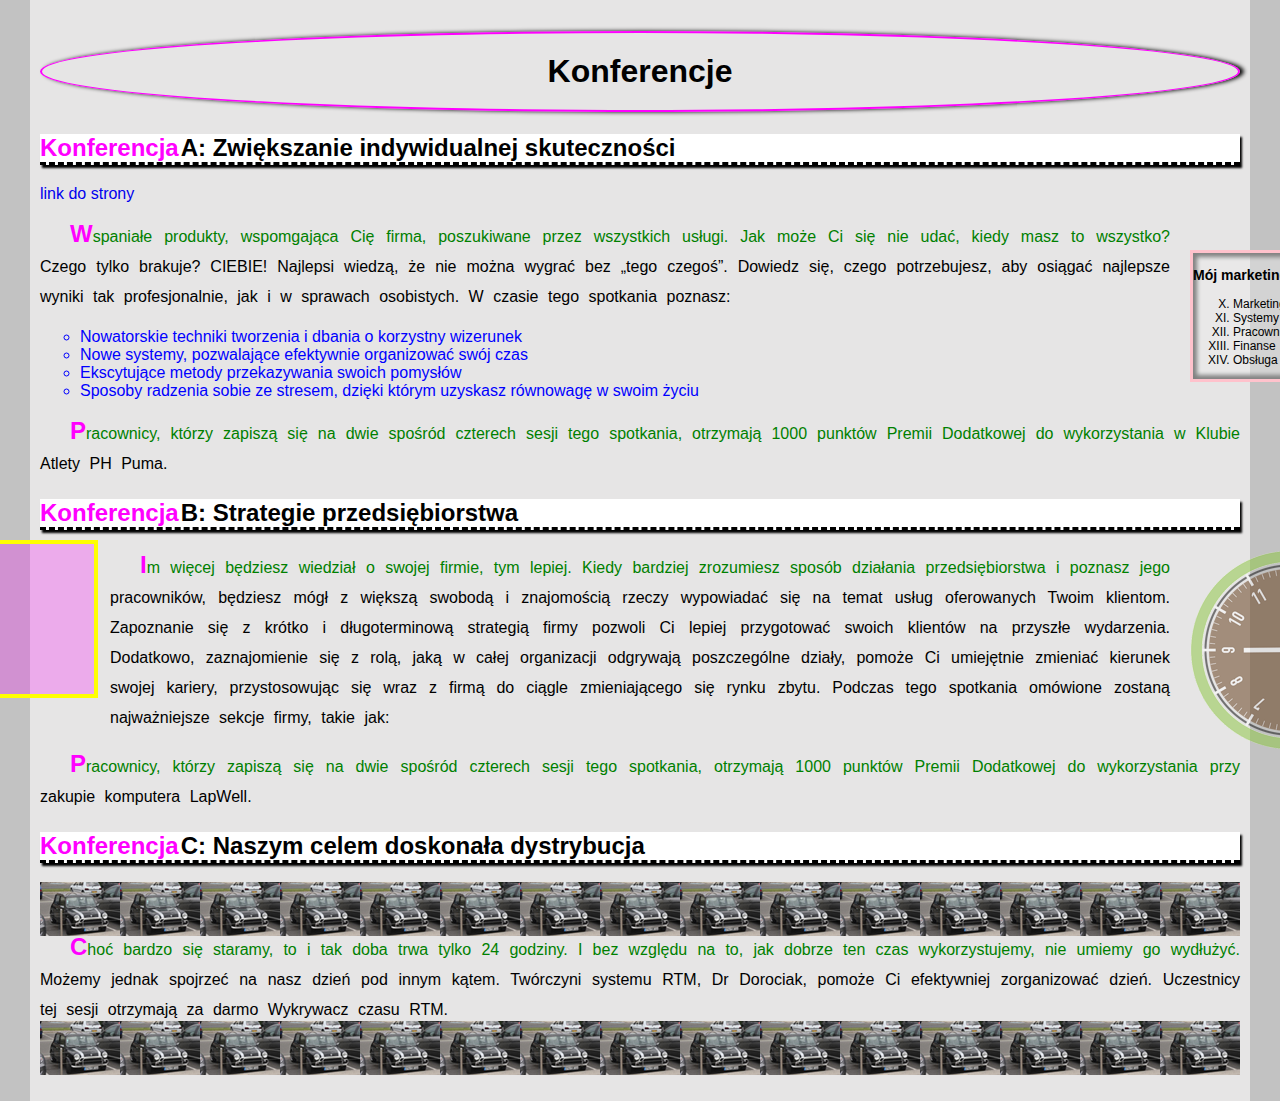
<file: 07.02.2023/index.htm>
<!DOCTYPE html>
<html lang="pl=PL">
<head>
    <meta charset="UTF-8">
    <meta http-equiv="X-UA-Compatible" content="IE=edge">
    <meta name="viewport" content="width=device-width, initial-scale=1.0">
    <link rel="stylesheet" href="./styles/styles.css">
    <title>07.02.2023R.</title>
</head>
<body>
    <h1>Konferencje</h1>

    <h2>A: Zwiększanie indywidualnej skuteczności</h2>

    <a href="./index.htm">
        link do strony
    </a>

    <p id="aka1">
        Wspaniałe produkty, wspomgająca Cię firma, poszukiwane przez wszystkich usługi. Jak może Ci się nie udać, kiedy masz to wszystko? Czego tylko brakuje? CIEBIE! Najlepsi wiedzą, że nie można wygrać bez „tego czegoś”. Dowiedz się, czego potrzebujesz, aby osiągać najlepsze wyniki tak profesjonalnie, jak i w sprawach osobistych. W czasie tego spotkania poznasz: 
    </p>

    <ul type="circle">
    <li>Nowatorskie techniki tworzenia i dbania o korzystny wizerunek</li>
    <li>Nowe systemy, pozwalające efektywnie organizować swój czas</li>
    <li>Ekscytujące metody przekazywania swoich pomysłów</li>
    <li>Sposoby radzenia sobie ze stresem, dzięki którym uzyskasz równowagę w swoim życiu</li>
    </ul>

    <p>
    Pracownicy, którzy zapiszą się na dwie spośród czterech sesji tego spotkania, otrzymają 1000 punktów Premii Dodatkowej do wykorzystania w Klubie Atlety PH Puma.
    </p>

    <h2>B: Strategie przedsiębiorstwa</h2>

    <div id="blok1">
    <img src="photos/zegar.png" alt="ZEGAR" id="zegar">
    <p id="aka3">
    Im więcej będziesz wiedział o swojej firmie, tym lepiej. Kiedy bardziej zrozumiesz sposób działania przedsiębiorstwa i poznasz jego pracowników, będziesz mógł z większą swobodą i znajomością rzeczy wypowiadać się na temat usług oferowanych Twoim klientom. Zapoznanie się z krótko i długoterminową strategią firmy pozwoli Ci lepiej przygotować swoich klientów na przyszłe wydarzenia. Dodatkowo, zaznajomienie się z rolą, jaką w całej organizacji odgrywają poszczególne działy, pomoże Ci umiejętnie zmieniać kierunek swojej kariery, przystosowując się wraz z firmą do ciągle zmieniającego się rynku zbytu.
    Podczas tego spotkania omówione zostaną najważniejsze sekcje firmy, takie jak:
    </p>

    <div id="blok2">
    <h3>Mój marketing</h3>
        <ol type="I" start="10">
        <li>Marketing</li>
        <li>Systemy i Technologia</li>
        <li>Pracownicy</li>
        <li>Finanse</li>
        <li>Obsługa klienta</li>
        </ol>
    </div>

    <p>
    Pracownicy, którzy zapiszą się na dwie spośród czterech sesji tego spotkania, otrzymają 1000 punktów Premii Dodatkowej do wykorzystania przy zakupie komputera LapWell. 
    </p>

    <div id="blok4" class="blok">
    </div>
    <div id="blok5" class="blok">
    </div>

    </div>

    <h2>C: Naszym celem doskonała dystrybucja</h2>

    <div id="blok3">
    <p id="aka2">
    Choć bardzo się staramy, to i tak doba trwa tylko 24 godziny. I bez względu na to, jak dobrze ten czas wykorzystujemy, nie umiemy go wydłużyć. Możemy jednak spojrzeć na nasz dzień pod innym kątem. Twórczyni systemu RTM, Dr Dorociak, pomoże Ci efektywniej zorganizować dzień. Uczestnicy tej sesji otrzymają za darmo Wykrywacz czasu RTM.
    </p>
    </div>
    </body>
</html>
</file>
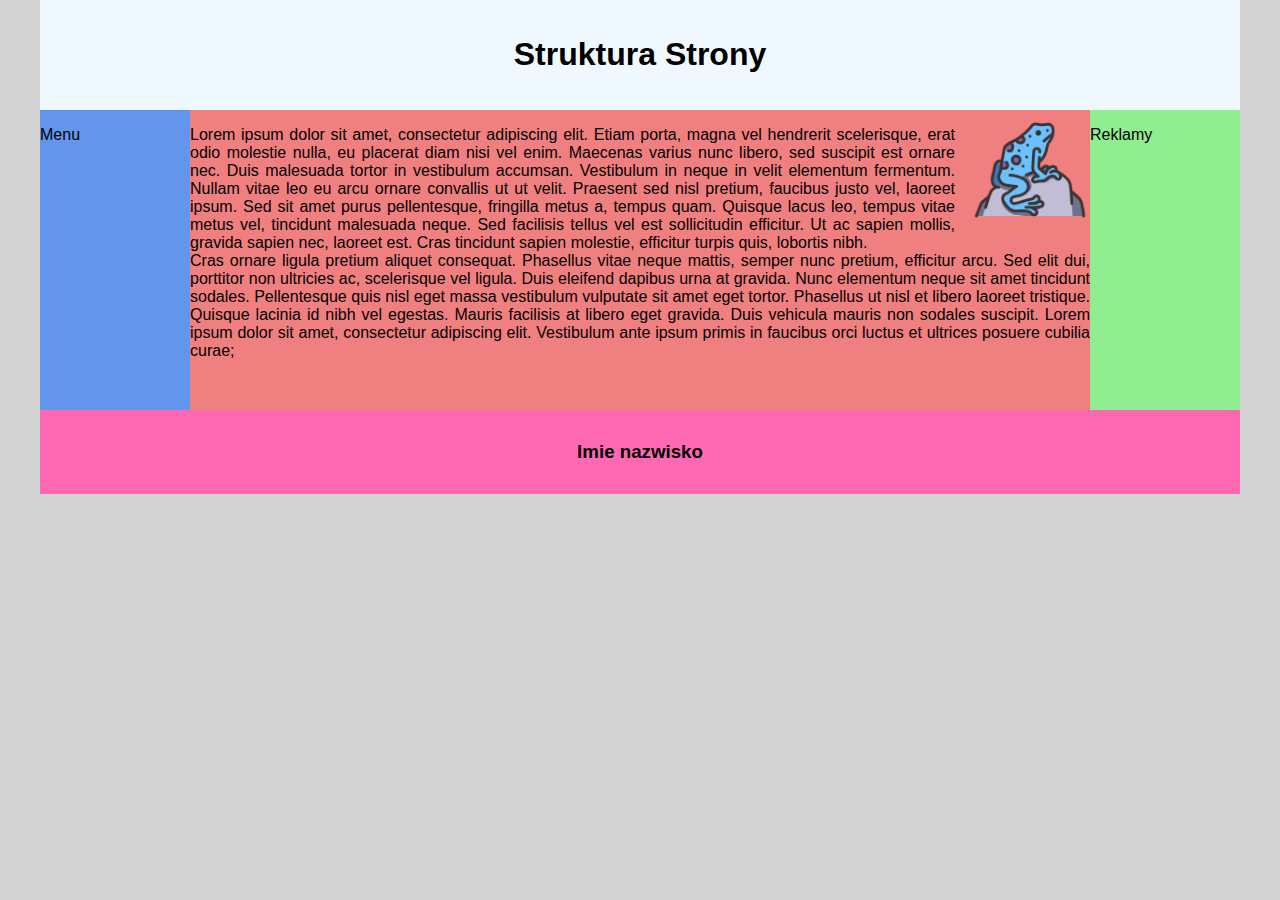
<file: 17.03.2023/index.htm>
<!DOCTYPE html>
<html lang="pl=PL">
    <head>
        <meta charset="UTF-8">
        <meta http-equiv="X-UA-Compatible" content="IE=edge">
        <meta name="viewport" content="width=device-width, initial-scale=1.0">
        <link rel="Stylesheet" href="./styles/styles.css">
        <title>Struktura strony</title>
    </head>
    <body>
        <div class="nagl"> <!--Header-->
            <h1>
                Struktura Strony
            </h1>
        </div>
        <div class="lewa"> <!--Main Section-->
            <p>
                Menu
            </p>
        </div>
        <div class="srod"> <!--Main Section-->
            <img src="./photos/frog.png" class="obr1" width="120px">
            <p>
                Lorem ipsum dolor sit amet, consectetur adipiscing elit. Etiam porta, magna vel hendrerit scelerisque, erat odio molestie nulla, eu placerat diam nisi vel enim. Maecenas varius nunc libero, sed suscipit est ornare nec. Duis malesuada tortor in vestibulum accumsan. Vestibulum in neque in velit elementum fermentum. Nullam vitae leo eu arcu ornare convallis ut ut velit. Praesent sed nisl pretium, faucibus justo vel, laoreet ipsum. Sed sit amet purus pellentesque, fringilla metus a, tempus quam. Quisque lacus leo, tempus vitae metus vel, tincidunt malesuada neque. Sed facilisis tellus vel est sollicitudin efficitur. Ut ac sapien mollis, gravida sapien nec, laoreet est. Cras tincidunt sapien molestie, efficitur turpis quis, lobortis nibh. <br>

                Cras ornare ligula pretium aliquet consequat. Phasellus vitae neque mattis, semper nunc pretium, efficitur arcu. Sed elit dui, porttitor non ultricies ac, scelerisque vel ligula. Duis eleifend dapibus urna at gravida. Nunc elementum neque sit amet tincidunt sodales. Pellentesque quis nisl eget massa vestibulum vulputate sit amet eget tortor. Phasellus ut nisl et libero laoreet tristique. Quisque lacinia id nibh vel egestas. Mauris facilisis at libero eget gravida. Duis vehicula mauris non sodales suscipit. Lorem ipsum dolor sit amet, consectetur adipiscing elit. Vestibulum ante ipsum primis in faucibus orci luctus et ultrices posuere cubilia curae; 
            </p>
        </div>
        <div class="prawa"> <!--Main Section-->
            <p>
                Reklamy
            </p>
        </div>
        <div class="stopka"> <!--Footer-->
            <h3>
                Imie nazwisko
            </h3>
        </div>
    </body>
</html>
</file>
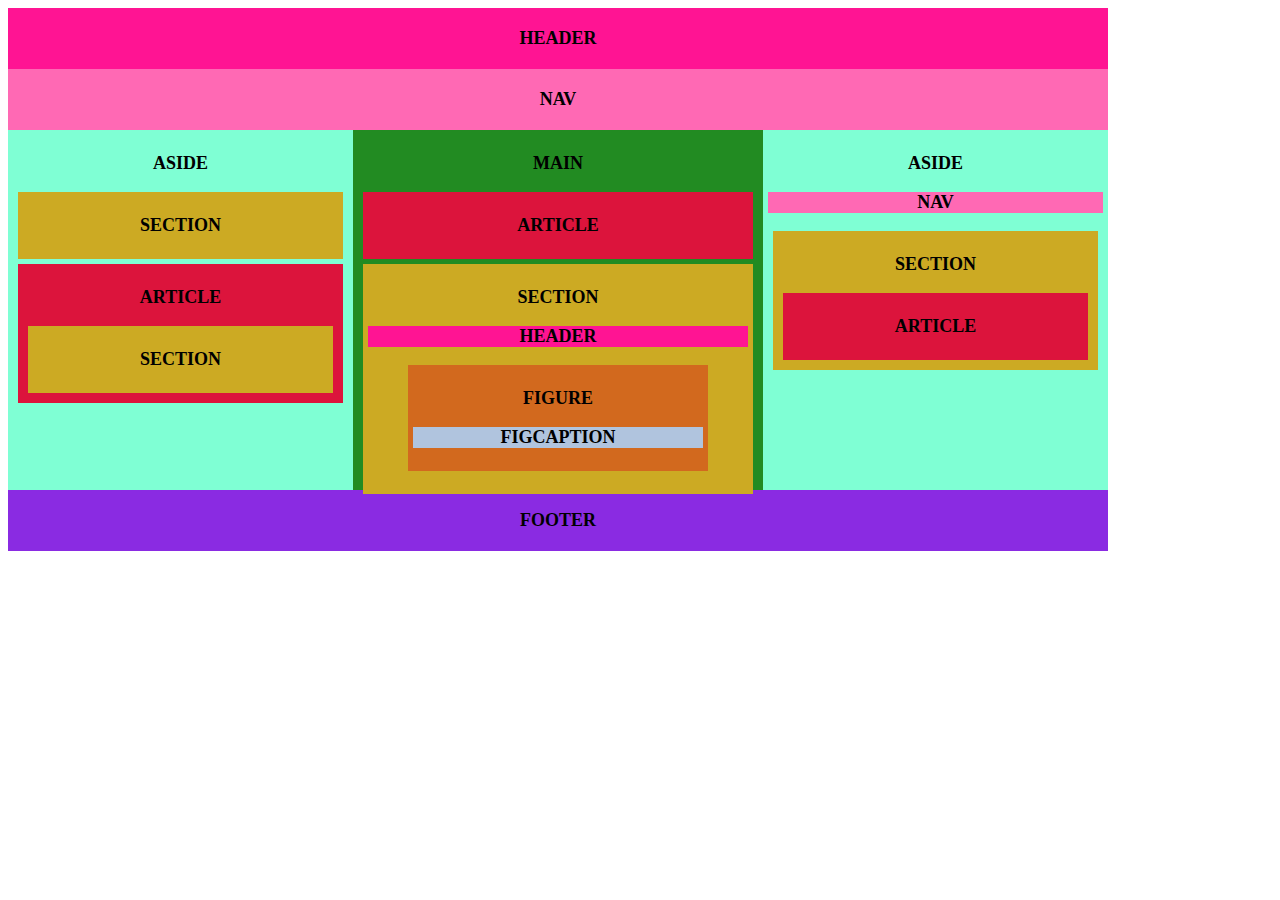
<file: HTML5 - 2/index.html>
<!DOCTYPE html>
<html lang="pl=PL">
    <head>
        <meta charset="UTF-8">
        <link rel="stylesheet" href="styles.css">
        <meta name="viewport" content="width=device-width, initial-scale=1.0">
        <title>Struktura HTML5</title>
    </head>
    <body>
        <header class="gora">
                <p>HEADER</p>
        </header>
        <nav class="gora">
            <p>NAV</p>
        </nav>
        <aside id="lewa">
            <p>ASIDE</p>
            <section>
                <p>SECTION</p>
            </section>
            <article>
                <p>ARTICLE</p>
                <section>
                    <p>SECTION</p>
                </section>
            </article>
        </aside>
        <main id="srodek">
            <p>MAIN</p>
            <article>
                <p>ARTICLE</p>
            </article>
            <section id="section1">
                <p>SECTION</p>
                <header>
                    <p>HEADER</p>
                </header>
                <figure>
                    <p>FIGURE</p>
                    <figcaption>
                        <p>FIGCAPTION</p>
                    </figcaption>
                </figure>
            </section>
        </main>
        <aside id="prawa">
            <p>ASIDE</p>
            <nav>
                <p>NAV</p>
            </nav>
            <section>
                <p>SECTION</p>
                <article>
                    <p>ARTICLE</p>
                </article>
            </section>
        </aside>
        <footer>
            <p>FOOTER</p>
        </footer>
    </body>
</html>
</file>
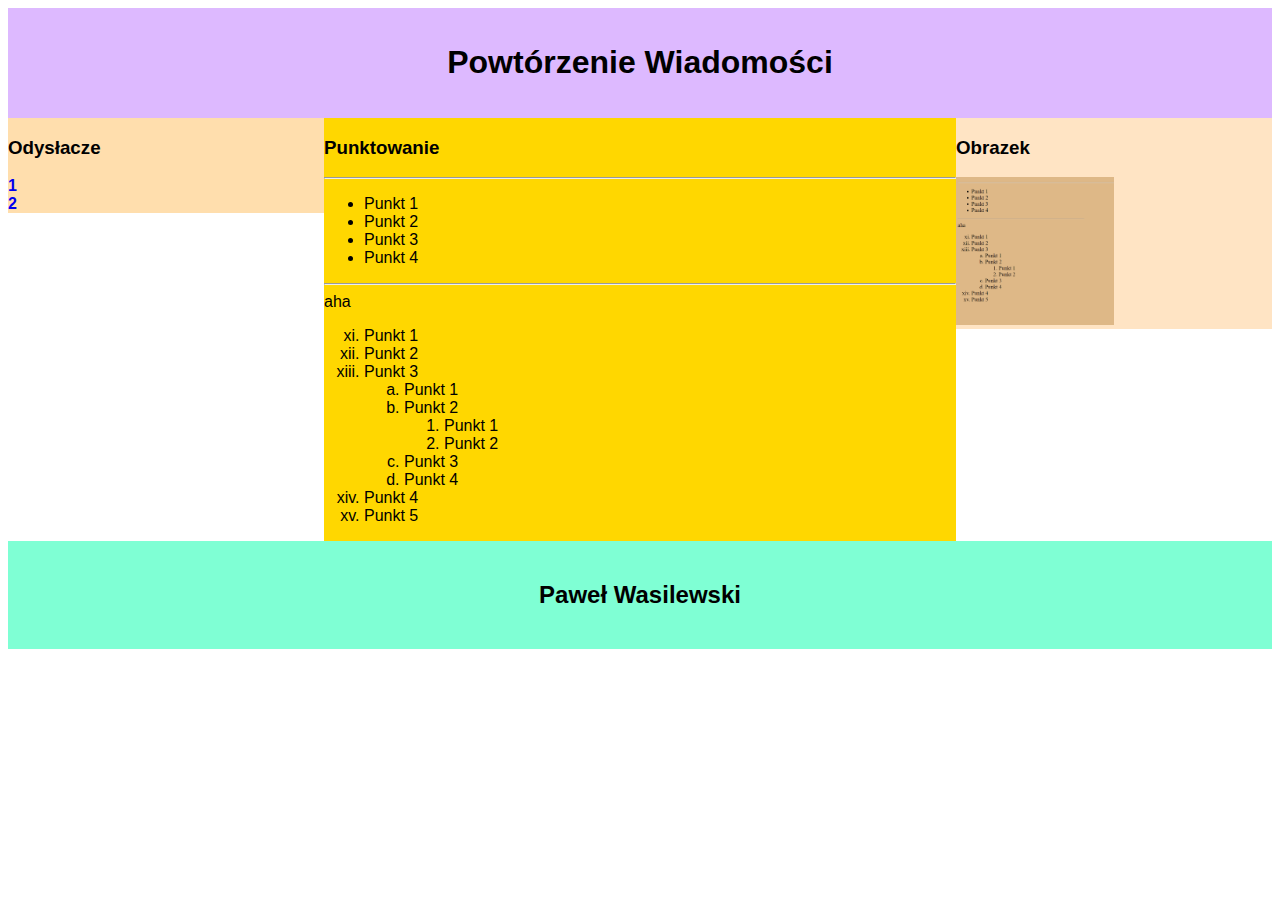
<file: HTML5/index.html>
<!DOCTYPE html>
    <html lang="pl=PL">
    <head>
        <meta charset="UTF-8">
        <meta name="viewport" content="width=device-width, initial-scale=1.0">
        <title>Document</title>
        <link rel="stylesheet" href="styles.css">
    </head>
    <body>
        <header>
            <h1>Powtórzenie Wiadomości</h1>
        </header>
        <nav>
            <h3> Odysłacze </h3>
            <a href="#">1</a><br>
            <a href="#">2</a>
        </nav>
        <section id="centrum_punktowanie">
            <h3>Punktowanie</h3>
            <hr>
            <ul type="dot">
                <li>Punkt 1</li>
                <li>Punkt 2</li>
                <li>Punkt 3</li>
                <li>Punkt 4</li>
            </ul>
            <hr>
            <article>aha</article>
            <ol type="i" start="11">
                <li>Punkt 1</li>
                <li>Punkt 2</li>
                <li>Punkt 3
                    <ol type="a">
                        <li>Punkt 1</li>
                        <li>Punkt 2
                            <ol type="1">
                                <li>Punkt 1</li>
                                <li>Punkt 2</li>
                            </ol>
                        </li>
                        <li>Punkt 3</li>
                        <li>Punkt 4</li>
                    </ol>
                </li>
                <li>Punkt 4</li>
                <li>Punkt 5</li>
            </ol>
        </section>
        <aside>
            <h3>Obrazek</h3>
            <img src="punktowanie.png" alt="Obrazek">
        </aside>
        <footer>
            <h2>Paweł Wasilewski</h2>
        </footer>
    </body>
</html>
</file>
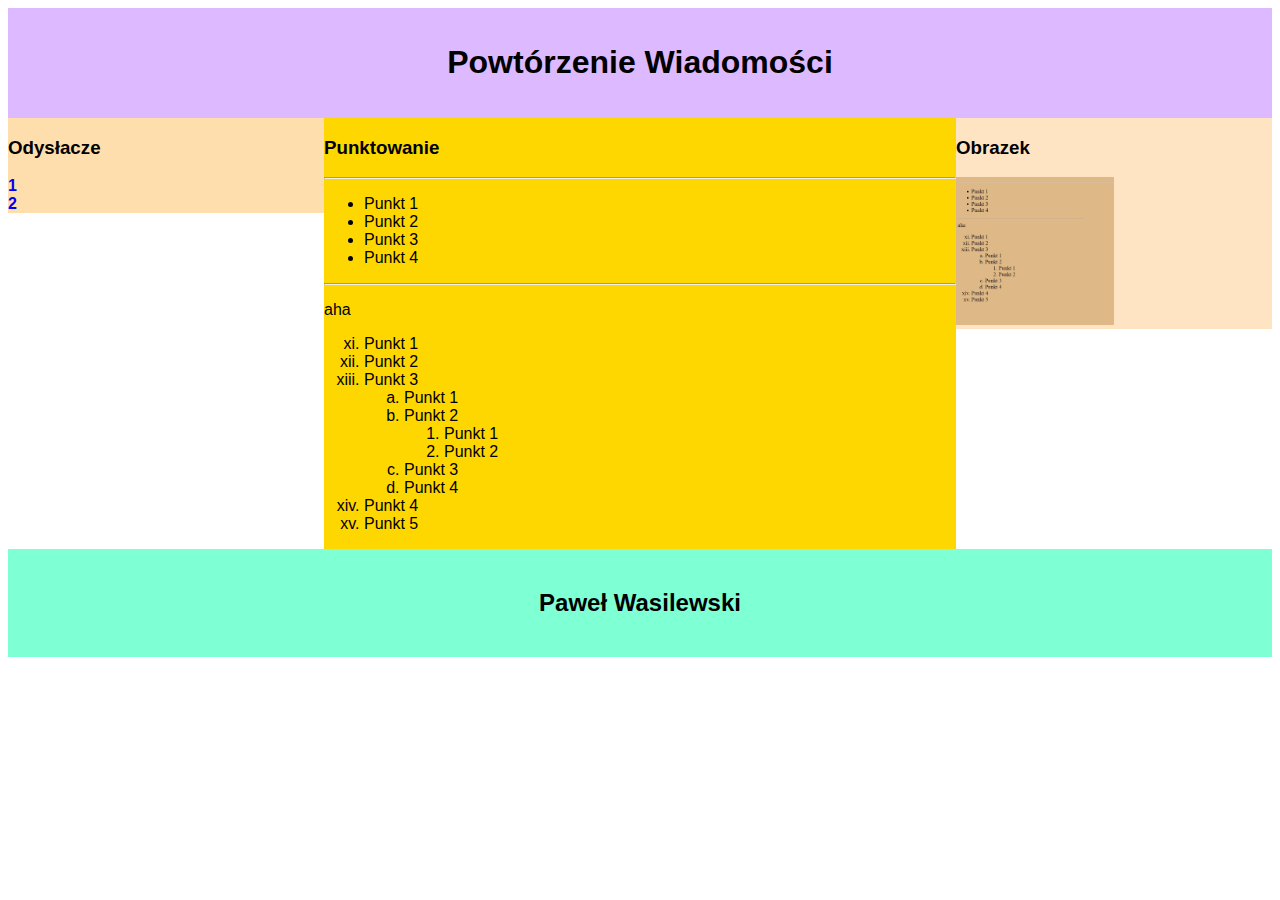
<file: Punktowanie/index.html>
<!DOCTYPE html>
    <html lang="pl=PL">
    <head>
        <meta charset="UTF-8">
        <meta name="viewport" content="width=device-width, initial-scale=1.0">
        <title>Document</title>
        <link rel="stylesheet" href="styles.css">
    </head>
    <body>
        <div id="naglowek">
            <h1>Powtórzenie Wiadomości</h1>
        </div>
        <div id="lewy_odyslacze">
            <h3> Odysłacze </h3>
            <a href="#">1</a><br>
            <a href="#">2</a>
        </div>
        <div id="centrum_punktowanie">
            <h3>Punktowanie</h3>
            <hr>
            <ul type="dot">
                <li>Punkt 1</li>
                <li>Punkt 2</li>
                <li>Punkt 3</li>
                <li>Punkt 4</li>
            </ul>
            <hr>
            <p>aha</p>
            <ol type="i" start="11">
                <li>Punkt 1</li>
                <li>Punkt 2</li>
                <li>Punkt 3
                    <ol type="a">
                        <li>Punkt 1</li>
                        <li>Punkt 2
                            <ol type="1">
                                <li>Punkt 1</li>
                                <li>Punkt 2</li>
                            </ol>
                        </li>
                        <li>Punkt 3</li>
                        <li>Punkt 4</li>
                    </ol>
                </li>
                <li>Punkt 4</li>
                <li>Punkt 5</li>
            </ol>
        </div>
        <div id="prawa_obrazek">
            <h3>Obrazek</h3>
            <img src="punktowanie.png" alt="Obrazek">
        </div>
        <div id="stopka">
            <h2>Paweł Wasilewski</h2>
        </div>
    </body>
</html>
</file>
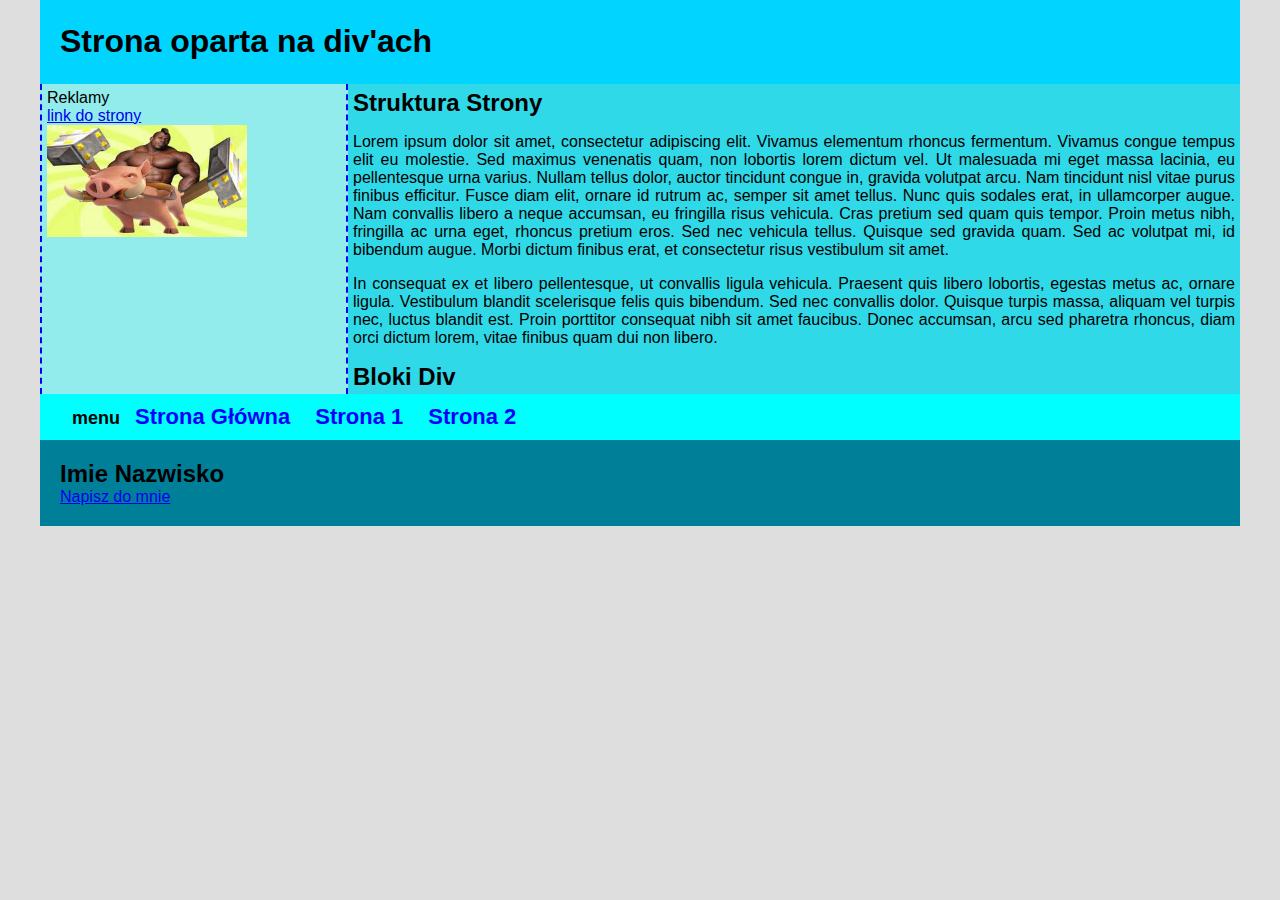
<file: 24.03.2023r/html/index.htm>
<!DOCTYPE html>
<html lang="pl=PL">
    <head>
        <meta charset="UTF-8">
        <meta http-equiv="X-UA-Compatible" content="IE=edge">
        <meta name="viewport" content="width=device-width, initial-scale=1.0">
        <link rel="stylesheet" href="../styles/styles.css">
        <title>24.03.2023r.</title>
    </head>
    <body>
        <div id="naglowek">
            <h1>
                Strona oparta na div'ach
            </h1>
        </div>
        <div id="glowna_strona">
            <div id="lewa">
                Reklamy <br>
                <a href="#">link do strony</a><br>
                <a href="#"><img src="../photos/pobrane.jfif" alt="hognigger" width="200px"></a>
            </div>
            <div id="prawa">
                <h2>
                    Struktura Strony
                </h2>
                <p>
                    Lorem ipsum dolor sit amet, consectetur adipiscing elit. Vivamus elementum rhoncus fermentum. Vivamus congue tempus elit eu molestie. Sed maximus venenatis quam, non lobortis lorem dictum vel. Ut malesuada mi eget massa lacinia, eu pellentesque urna varius. Nullam tellus dolor, auctor tincidunt congue in, gravida volutpat arcu. Nam tincidunt nisl vitae purus finibus efficitur. Fusce diam elit, ornare id rutrum ac, semper sit amet tellus. Nunc quis sodales erat, in ullamcorper augue. Nam convallis libero a neque accumsan, eu fringilla risus vehicula. Cras pretium sed quam quis tempor. Proin metus nibh, fringilla ac urna eget, rhoncus pretium eros. Sed nec vehicula tellus. Quisque sed gravida quam. Sed ac volutpat mi, id bibendum augue. Morbi dictum finibus erat, et consectetur risus vestibulum sit amet.
                </p>
                <p>
                    In consequat ex et libero pellentesque, ut convallis ligula vehicula. Praesent quis libero lobortis, egestas metus ac, ornare ligula. Vestibulum blandit scelerisque felis quis bibendum. Sed nec convallis dolor. Quisque turpis massa, aliquam vel turpis nec, luctus blandit est. Proin porttitor consequat nibh sit amet faucibus. Donec accumsan, arcu sed pharetra rhoncus, diam orci dictum lorem, vitae finibus quam dui non libero.
                </p>
                <h2>
                    Bloki Div
                </h2>
                <p>
                    Fusce interdum gravida efficitur. Pellentesque habitant morbi tristique senectus et netus et malesuada fames ac turpis egestas. In magna velit, maximus id elementum vitae, bibendum non nibh. Nulla nulla felis, lacinia et accumsan in, mollis vitae risus. Phasellus accumsan ligula id sapien interdum ultricies. Nunc porta dapibus ligula et porttitor. Morbi lacus nisl, faucibus sed blandit a, auctor sed neque. Vestibulum diam arcu, posuere vel tortor ut, tincidunt scelerisque elit. Nunc gravida sed nunc eget viverra.
                </p>
                <p>
                    Suspendisse vulputate, urna sit amet maximus fringilla, arcu dui fringilla velit, vel euismod mauris odio id purus. Proin in eleifend ligula. Praesent molestie tortor nunc, at congue quam interdum vel. Ut ornare tortor eget lectus porttitor suscipit. Etiam aliquet vel sem sed tempor. Cras at auctor risus. Nulla facilisi. Praesent id tempor dui, quis tristique turpis. Nam cursus dui eros, ac viverra orci imperdiet sodales. Sed quis facilisis justo, nec consequat velit. Aliquam lacinia condimentum semper. Class aptent taciti sociosqu ad litora torquent per conubia nostra, per inceptos himenaeos. Donec sagittis enim euismod lorem auctor, in bibendum leo congue. In at diam blandit, sagittis dolor eget, iaculis tortor. Ut eget bibendum est. Sed turpis purus, feugiat a nisi sed, varius malesuada ipsum.
                </p>
            </div>
        </div>
        <div id="nawigacja">
            menu
            <a href="../html/index.htm" class="odsylacz">Strona Główna</a>
            <a href="../html/Strona3.htm" class="odsylacz">Strona 1</a>
            <a href="../html/Strona4.htm" class="odsylacz">Strona 2</a>
        </div>
        <div id="stopka">
            <h2>
                Imie Nazwisko
            </h2>
            <a href="mailto:">Napisz do mnie</a>
        </div>
    </body>
</html>
</file>
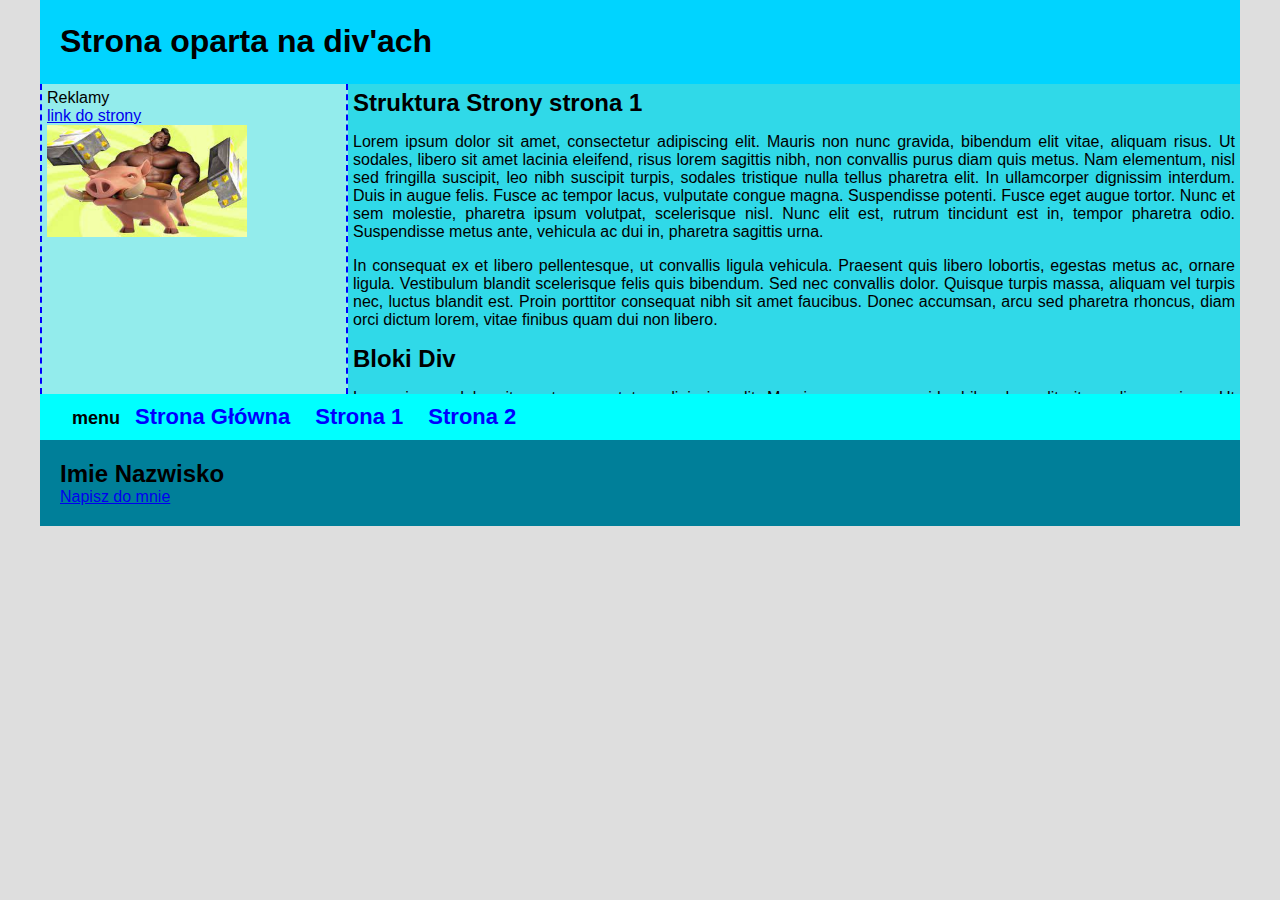
<file: 24.03.2023r/html/Strona3.htm>
<!DOCTYPE html>
<html lang="pl=PL">
    <head>
        <meta charset="UTF-8">
        <meta http-equiv="X-UA-Compatible" content="IE=edge">
        <meta name="viewport" content="width=device-width, initial-scale=1.0">
        <link rel="stylesheet" href="../styles/styles.css">
        <title>24.03.2023r.</title>
    </head>
    <body>
        <div id="naglowek">
            <h1>
                Strona oparta na div'ach
            </h1>
        </div>
        <div id="glowna_strona">
            <div id="lewa">
                Reklamy <br>
                <a href="#">link do strony</a><br>
                <a href="#"><img src="../photos/pobrane.jfif" alt="hognigger" width="200px"></a>
            </div>
            <div id="prawa">
                <h2>
                    Struktura Strony strona 1
                </h2>
                <p>
                    Lorem ipsum dolor sit amet, consectetur adipiscing elit. Mauris non nunc gravida, bibendum elit vitae, aliquam risus. Ut sodales, libero sit amet lacinia eleifend, risus lorem sagittis nibh, non convallis purus diam quis metus. Nam elementum, nisl sed fringilla suscipit, leo nibh suscipit turpis, sodales tristique nulla tellus pharetra elit. In ullamcorper dignissim interdum. Duis in augue felis. Fusce ac tempor lacus, vulputate congue magna. Suspendisse potenti. Fusce eget augue tortor. Nunc et sem molestie, pharetra ipsum volutpat, scelerisque nisl. Nunc elit est, rutrum tincidunt est in, tempor pharetra odio. Suspendisse metus ante, vehicula ac dui in, pharetra sagittis urna.
                </p>
                <p>
                    In consequat ex et libero pellentesque, ut convallis ligula vehicula. Praesent quis libero lobortis, egestas metus ac, ornare ligula. Vestibulum blandit scelerisque felis quis bibendum. Sed nec convallis dolor. Quisque turpis massa, aliquam vel turpis nec, luctus blandit est. Proin porttitor consequat nibh sit amet faucibus. Donec accumsan, arcu sed pharetra rhoncus, diam orci dictum lorem, vitae finibus quam dui non libero.
                </p>
                <h2>
                    Bloki Div
                </h2>
                <p>
                    Lorem ipsum dolor sit amet, consectetur adipiscing elit. Mauris non nunc gravida, bibendum elit vitae, aliquam risus. Ut sodales, libero sit amet lacinia eleifend, risus lorem sagittis nibh, non convallis purus diam quis metus. Nam elementum, nisl sed fringilla suscipit, leo nibh suscipit turpis, sodales tristique nulla tellus pharetra elit. In ullamcorper dignissim interdum. Duis in augue felis. Fusce ac tempor lacus, vulputate congue magna. Suspendisse potenti. Fusce eget augue tortor. Nunc et sem molestie, pharetra ipsum volutpat, scelerisque nisl. Nunc elit est, rutrum tincidunt est in, tempor pharetra odio. Suspendisse metus ante, vehicula ac dui in, pharetra sagittis urna.
                </p>
                <p>
                    Suspendisse vulputate, urna sit amet maximus fringilla, arcu dui fringilla velit, vel euismod mauris odio id purus. Proin in eleifend ligula. Praesent molestie tortor nunc, at congue quam interdum vel. Ut ornare tortor eget lectus porttitor suscipit. Etiam aliquet vel sem sed tempor. Cras at auctor risus. Nulla facilisi. Praesent id tempor dui, quis tristique turpis. Nam cursus dui eros, ac viverra orci imperdiet sodales. Sed quis facilisis justo, nec consequat velit. Aliquam lacinia condimentum semper. Class aptent taciti sociosqu ad litora torquent per conubia nostra, per inceptos himenaeos. Donec sagittis enim euismod lorem auctor, in bibendum leo congue. In at diam blandit, sagittis dolor eget, iaculis tortor. Ut eget bibendum est. Sed turpis purus, feugiat a nisi sed, varius malesuada ipsum.
                </p>
            </div>
        </div>
        <div id="nawigacja">
            menu
            <a href="../html/index.htm" class="odsylacz">Strona Główna</a>
            <a href="../html/Strona3.htm" class="odsylacz">Strona 1</a>
            <a href="../html/Strona4.htm" class="odsylacz">Strona 2</a>
        </div>
        <div id="stopka">
            <h2>
                Imie Nazwisko
            </h2>
            <a href="mailto:">Napisz do mnie</a>
        </div>
    </body>
</html>
</file>
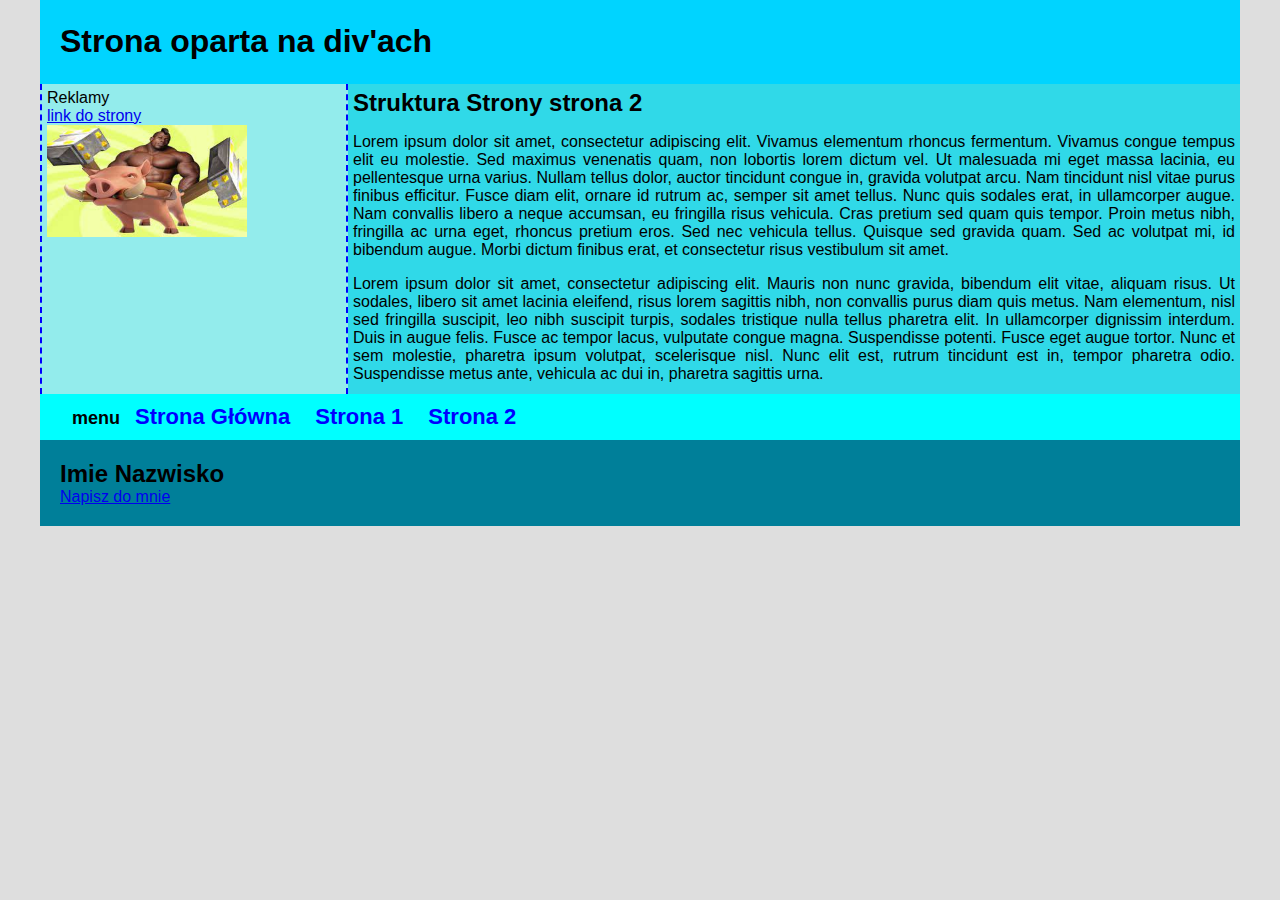
<file: 24.03.2023r/html/Strona4.htm>
<!DOCTYPE html>
<html lang="pl=PL">
    <head>
        <meta charset="UTF-8">
        <meta http-equiv="X-UA-Compatible" content="IE=edge">
        <meta name="viewport" content="width=device-width, initial-scale=1.0">
        <link rel="stylesheet" href="../styles/styles.css">
        <title>24.03.2023r.</title>
    </head>
    <body>
        <div id="naglowek">
            <h1>
                Strona oparta na div'ach
            </h1>
        </div>
        <div id="glowna_strona">
            <div id="lewa">
                Reklamy <br>
                <a href="#">link do strony</a><br>
                <a href="#"><img src="../photos/pobrane.jfif" alt="hognigger" width="200px"></a>
            </div>
            <div id="prawa">
                <h2>
                    Struktura Strony strona 2
                </h2>
                <p>
                    Lorem ipsum dolor sit amet, consectetur adipiscing elit. Vivamus elementum rhoncus fermentum. Vivamus congue tempus elit eu molestie. Sed maximus venenatis quam, non lobortis lorem dictum vel. Ut malesuada mi eget massa lacinia, eu pellentesque urna varius. Nullam tellus dolor, auctor tincidunt congue in, gravida volutpat arcu. Nam tincidunt nisl vitae purus finibus efficitur. Fusce diam elit, ornare id rutrum ac, semper sit amet tellus. Nunc quis sodales erat, in ullamcorper augue. Nam convallis libero a neque accumsan, eu fringilla risus vehicula. Cras pretium sed quam quis tempor. Proin metus nibh, fringilla ac urna eget, rhoncus pretium eros. Sed nec vehicula tellus. Quisque sed gravida quam. Sed ac volutpat mi, id bibendum augue. Morbi dictum finibus erat, et consectetur risus vestibulum sit amet.
                </p>
                <p>
                    Lorem ipsum dolor sit amet, consectetur adipiscing elit. Mauris non nunc gravida, bibendum elit vitae, aliquam risus. Ut sodales, libero sit amet lacinia eleifend, risus lorem sagittis nibh, non convallis purus diam quis metus. Nam elementum, nisl sed fringilla suscipit, leo nibh suscipit turpis, sodales tristique nulla tellus pharetra elit. In ullamcorper dignissim interdum. Duis in augue felis. Fusce ac tempor lacus, vulputate congue magna. Suspendisse potenti. Fusce eget augue tortor. Nunc et sem molestie, pharetra ipsum volutpat, scelerisque nisl. Nunc elit est, rutrum tincidunt est in, tempor pharetra odio. Suspendisse metus ante, vehicula ac dui in, pharetra sagittis urna.
                </p>
                <h2>
                    Bloki Div
                </h2>
                <p>
                    Fusce interdum gravida efficitur. Pellentesque habitant morbi tristique senectus et netus et malesuada fames ac turpis egestas. In magna velit, maximus id elementum vitae, bibendum non nibh. Nulla nulla felis, lacinia et accumsan in, mollis vitae risus. Phasellus accumsan ligula id sapien interdum ultricies. Nunc porta dapibus ligula et porttitor. Morbi lacus nisl, faucibus sed blandit a, auctor sed neque. Vestibulum diam arcu, posuere vel tortor ut, tincidunt scelerisque elit. Nunc gravida sed nunc eget viverra.
                </p>
                <p>
                    Lorem ipsum dolor sit amet, consectetur adipiscing elit. Mauris non nunc gravida, bibendum elit vitae, aliquam risus. Ut sodales, libero sit amet lacinia eleifend, risus lorem sagittis nibh, non convallis purus diam quis metus. Nam elementum, nisl sed fringilla suscipit, leo nibh suscipit turpis, sodales tristique nulla tellus pharetra elit. In ullamcorper dignissim interdum. Duis in augue felis. Fusce ac tempor lacus, vulputate congue magna. Suspendisse potenti. Fusce eget augue tortor. Nunc et sem molestie, pharetra ipsum volutpat, scelerisque nisl. Nunc elit est, rutrum tincidunt est in, tempor pharetra odio. Suspendisse metus ante, vehicula ac dui in, pharetra sagittis urna.
                </p>
            </div>
        </div>
        <div id="nawigacja">
            menu
            <a href="../html/index.htm" class="odsylacz">Strona Główna</a>
            <a href="../html/Strona3.htm" class="odsylacz">Strona 1</a>
            <a href="../html/Strona4.htm" class="odsylacz">Strona 2</a>
        </div>
        <div id="stopka">
            <h2>
                Imie Nazwisko
            </h2>
            <a href="mailto:">Napisz do mnie</a>
        </div>
    </body>
</html>
</file>
<file: 07.02.2023/styles/styles.css>
html {
    font-family: Verdana, Geneva, Tahoma, sans-serif;
    font-size: 16px;
    text-align: justify;
    background-color: hsl(0, 0%, 76%);
}
body {
    width: 1200px;
    margin: 0 auto;
    background-color: hsl(0, 2%, 90%);
    padding: 10px;
}
h1 {
    text-align: center;
    border: 2px solid hsl(300, 100%, 50%);
    border-radius: 50%;
    box-shadow: 4px 0px 4px black;
    padding: 20px;
}
h2 {
    border-bottom:3px dashed #000000;
    box-shadow: 2px 3px 2px #000000;
    font-size: 24px;
    background-color: hsl(0, 0%, 100%);
}
h2::before {
    color:hsl(300, 100%, 50%);
    content: "Konferencja";
    font-weight: 600;
    padding-right: 2px;
}
p {
    text-indent: 30px;
    word-spacing: 5px;
    line-height: 30px;
}
p::first-letter {
    color: hsl(300, 100%, 50%);
    font-size: 24px;
    font-weight: 600;
}
p::first-line {
color: hsl(120, 100%, 25%)'
}
p::first-line {
    color: hsl(120, 100%, 25%);
}
ul {
    color: hsl(240, 100%, 50%);
}
a {
    text-decoration: none;
}
#blok1 {
    position: relative;
}
#zegar {
    position: absolute;
    opacity: 0.5;
    left: 1150px;
    top: 0px;
}
#blok2 {
    border: 3px solid hsl(350, 100%, 88%);
    font-size: 12px;
    background-color: hsla(0, 0%, 93%, 0.4);
    width: 200px;
    box-shadow: inset 4px 4px 4px hsl(0, 0%, 50%), inset -4px -4px 4px hsl(0, 0%, 50%);
    position: absolute;
    left: 1150px;
    top: -300px;
    text-align: left;
}
#aka1 {
    padding-right:70px ;
}
#aka3 {
    padding: 0px 70px 0px 70px;
}
.blok {
    width: 150px;
    height: 150px;
    border: 4px solid yellow;
    background-color: hsl(300, 100%, 50%, 0.25);
}
#blok4 {
    position: absolute;
    left: -200px;
    top: -110px;
}
#blok5 {
    position: absolute;
    left: -100px;
    top: -10px;
}
#blok3 {
    background: url(../photos/2.jpg) repeat-x top, url(../photos/2.jpg) repeat-x bottom;;
}
#aka2{
    padding-top: 50px;
    padding-bottom: 50px;
}
</file>
<file: 17.03.2023/styles/styles.css>
html {
    background-color: #d3d3d3;
    font-family: 'Trebuchet MS', 'Lucida Sans Unicode', 'Lucida Grande', 'Lucida Sans', Arial, sans-serif;
    text-align: justify;
}
body {
    width: 1200px;
    margin: 0 auto;
}
.obr1 {
    float: right;
    margin-left: 15px;
}
.nagl {
    background-color: aliceblue;
    padding: 15px;
    text-align: center;
}
.lewa {
    background-color: cornflowerblue;
    float: left;
    width: 150px;
    height: 300px;
}
.srod {
    background-color: lightcoral;
    float: left;
    width: 900px;
    height: 300px;
}
.prawa {
    background-color: lightgreen;
    float: right;
    width: 150px;
    height: 300px;    
}
.stopka {
    padding: 12.5px;
    background-color: hotpink;
    text-align: center;
    clear: both;    
}
</file>
<file: HTML5 - 2/styles.css>
* {
    font-family: Cambria, Cochin, Georgia, Times, 'Times New Roman', serif;
    font-weight: 700;
    font-size: large;
    text-align: center;
}
body {
    width: 1100px;
}
header {
    background-color: deeppink;
}
nav {
    background-color: hotpink;
}
aside {
    background-color: aquamarine;
    padding: 5px;
}
main {
    background-color: forestgreen;
    padding: 5px;
}
section {
    background-color: rgb(204, 170, 35);
    padding: 5px;
    margin: 5px;
}
article {
    background-color: crimson;
    padding: 5px;
    margin: 5px;
}
figcaption {
    background-color: lightsteelblue;
}
figure {
    background-color: chocolate;
    padding: 5px;
}
footer {
    background-color: blueviolet;
    clear: both;
    padding: 2px;
}
#lewa {
    float: left;
    width: 335px;
    height: 350px;
}
#srodek {
    float: left;
    width: 400px;
    height: 350px;
}
#prawa {
    float: left;
    width: 335px;
    height: 350px;
}
.gora {
    padding: 2px;
}
</file>
<file: HTML5/styles.css>
* {
    font-family: Arial, Helvetica, sans-serif;
}
header {
    padding: 15px;
    background-color: rgb(221, 185, 255);
    text-align: center;
}
nav {
    float: left;
    width: 25%;
    background-color: navajowhite;
}
section {
    float: left;
    width: 50%;
    background-color: gold;
}
aside {
    float: right;
    width: 25%;
    background-color: bisque;
}
img {
    width: 50%;
}
footer {
    clear: both;
    text-align: center;
    padding: 20px;
    background-color: aquamarine;
}
a {
    font-weight: 600;
    text-decoration: none;
}
</file>
<file: Punktowanie/styles.css>
* {
    font-family: Arial, Helvetica, sans-serif;
}
#naglowek {
    padding: 15px;
    background-color: rgb(221, 185, 255);
    text-align: center;
}
#lewy_odyslacze {
    float: left;
    width: 25%;
    background-color: navajowhite;
}
#centrum_punktowanie {
    float: left;
    width: 50%;
    background-color: gold;
}
#prawa_obrazek {
    float: right;
    width: 25%;
    background-color: bisque;
}
img {
    width: 50%;
}
#stopka {
    clear: both;
    text-align: center;
    padding: 20px;
    background-color: aquamarine;
}
a {
    font-weight: 600;
    text-decoration: none;
}
</file>
<file: 24.03.2023r/styles/styles.css>
html {
    background-color: hsl(0, 0%, 87%);
    font-family: -apple-system, BlinkMacSystemFont, 'Segoe UI', Roboto, Oxygen, Ubuntu, Cantarell, 'Open Sans', 'Helvetica Neue', sans-serif;
    text-align: justify;
}
body {
    width: 1200px;
    margin: 0 auto;
}
h2 {
    margin: 0;
}
#glowna_strona {
    display: flex;
}
#naglowek {
    background-color: hsl(190, 100%, 50%);
    padding: 2px 20px;
}
#lewa {
    float: left;
    width: 300px;
    background-color: hsl(180, 70%, 75%);
    padding: 5px;
    border-left: 2px dashed hsl(240, 100%, 50%);
    border-right: 2px dashed hsl(240, 100%, 50%);
}
#prawa {
    padding: 5px;
    float: right;
    width: 900px;
    background-color: hsl(185, 80%, 55%);
    height: 300px;
    overflow: auto; /*Suwak*/
}
#nawigacja {
    background-color: hsl(180, 100%, 50%);
    padding: 10px 32px;
    font-size: 18px;
    font-weight: bold;
    clear: both;
}
#nawigacja a {
    text-decoration: none;
    color: rgb(0, 0, 255);
    font-size: 22px;
    padding-left: 10px;
    padding-right: 10px;
    transition: 0.4s;
}
a.odsylacz:hover {
    background-color: rgb(230, 255, 0);
    color: rgb(255, 255, 255);
    padding-top: 14px;
    padding-bottom: 14px;
}
#stopka {
    background-color: hsl(190, 100%, 30%);
    padding: 20px;
}
</file>
